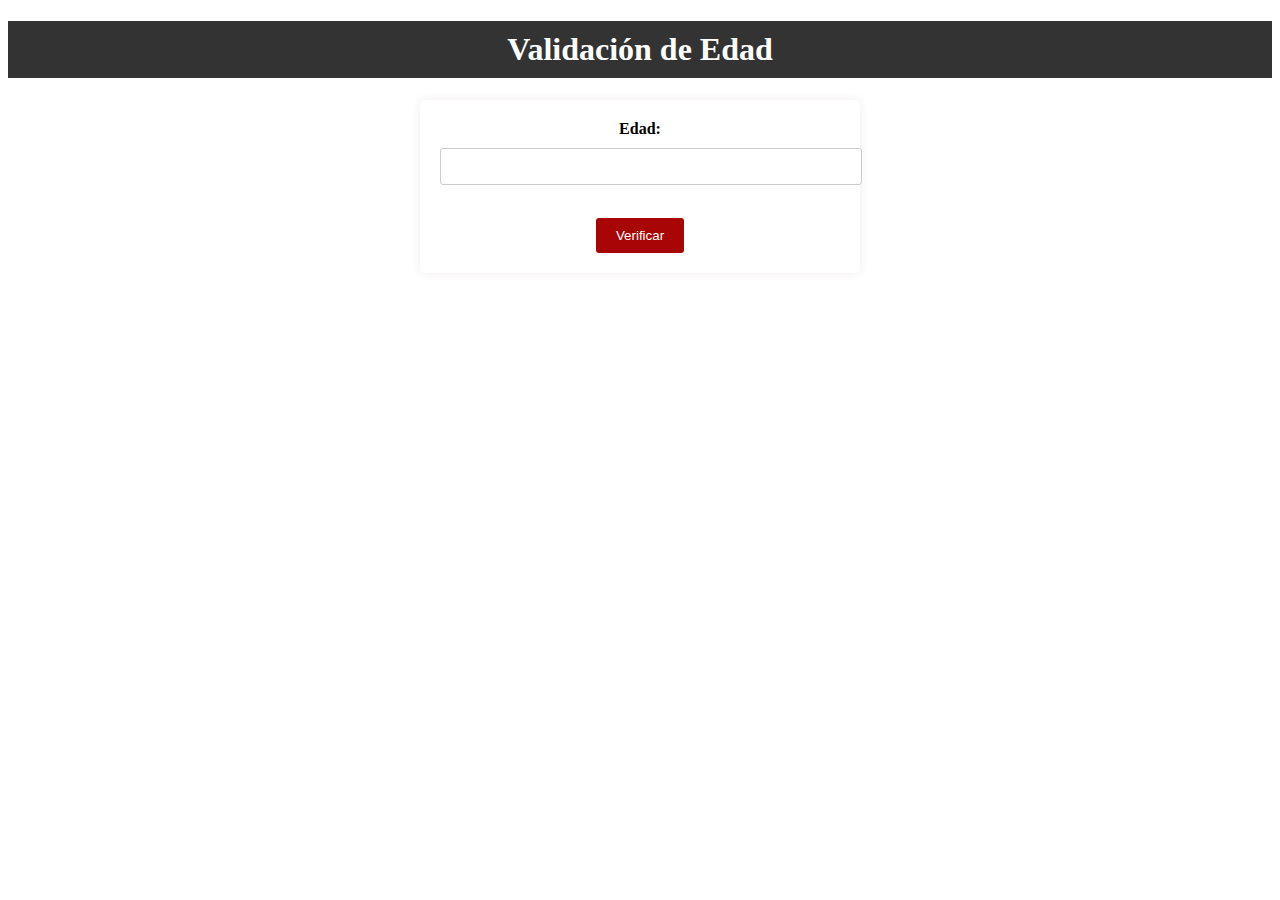
<file: ejer1/index.html>
<!DOCTYPE html>
<html lang="en">
<head>
    <meta charset="UTF-8">
    <meta name="viewport" content="width=device-width, initial-scale=1.0">
    <link rel="stylesheet" type="text/css" href="style.css">

    <title>Validación de Edad</title>
</head>
<body>
    <h1>Validación de Edad</h1>
    <form id="edadForm">
        <label for="edad">Edad:</label>
        <input type="number" id="edad" required><br><br>

        <button type="button" onclick="validarEdad()">Verificar</button>
    </form>

    <p id="mensaje"></p>

    <script src="script.js"></script>
</body>
</html>
</file>
<file: ejer1/style.css>
h1 {
    background-color: #333;
    color: #fff;
    padding: 10px;
    text-align: center;
}

form {
    background-color: #fff;
    border-radius: 5px;
    padding: 20px;
    box-shadow: 0 0 10px rgba(105, 48, 48, 0.1);
    margin: 20px auto;
    max-width: 400px;
    text-align: center;
}

label {
    display: block;
    margin-bottom: 10px;
    font-weight: bold;
}

input[type="number"] {
    width: 100%;
    padding: 10px;
    margin-bottom: 15px;
    border: 1px solid #ccc;
    border-radius: 3px;
}

button {
    background-color: #a80606;
    color: #fff;
    padding: 10px 20px;
    border: none;
    border-radius: 3px;
    cursor: pointer;
}

button:hover {
    background-color: #555;
}

p {
    font-size: 18px;
    margin-top: 20px;
}

#mensaje {
    font-weight: bold;
    color: #333;
}
</file>
